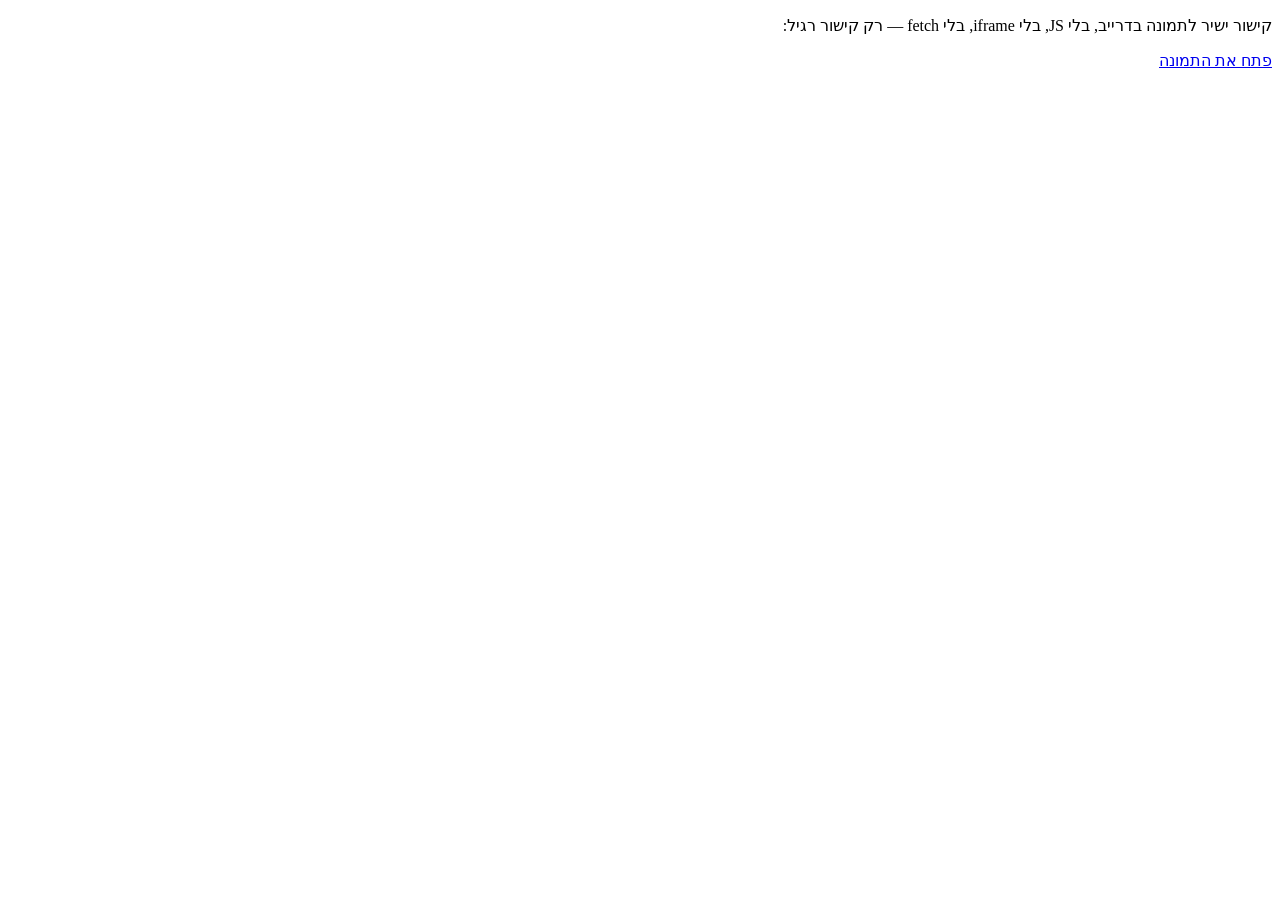
<file: test.html>
<!DOCTYPE html>
<html lang="he" dir="rtl">
<head>
  <meta charset="UTF-8" />
  <title>בדיקה</title>
</head>
<body>
  <p>קישור ישיר לתמונה בדרייב, בלי JS, בלי iframe, בלי fetch — רק קישור רגיל:</p>
  <p><a href="https://drive.google.com/file/d/1WVqpKg0oiCEuKsxZ_76gYzE6ws79eaTg/view?usp=drive_link">פתח את התמונה</a></p>
</body>
</html>
</file>
